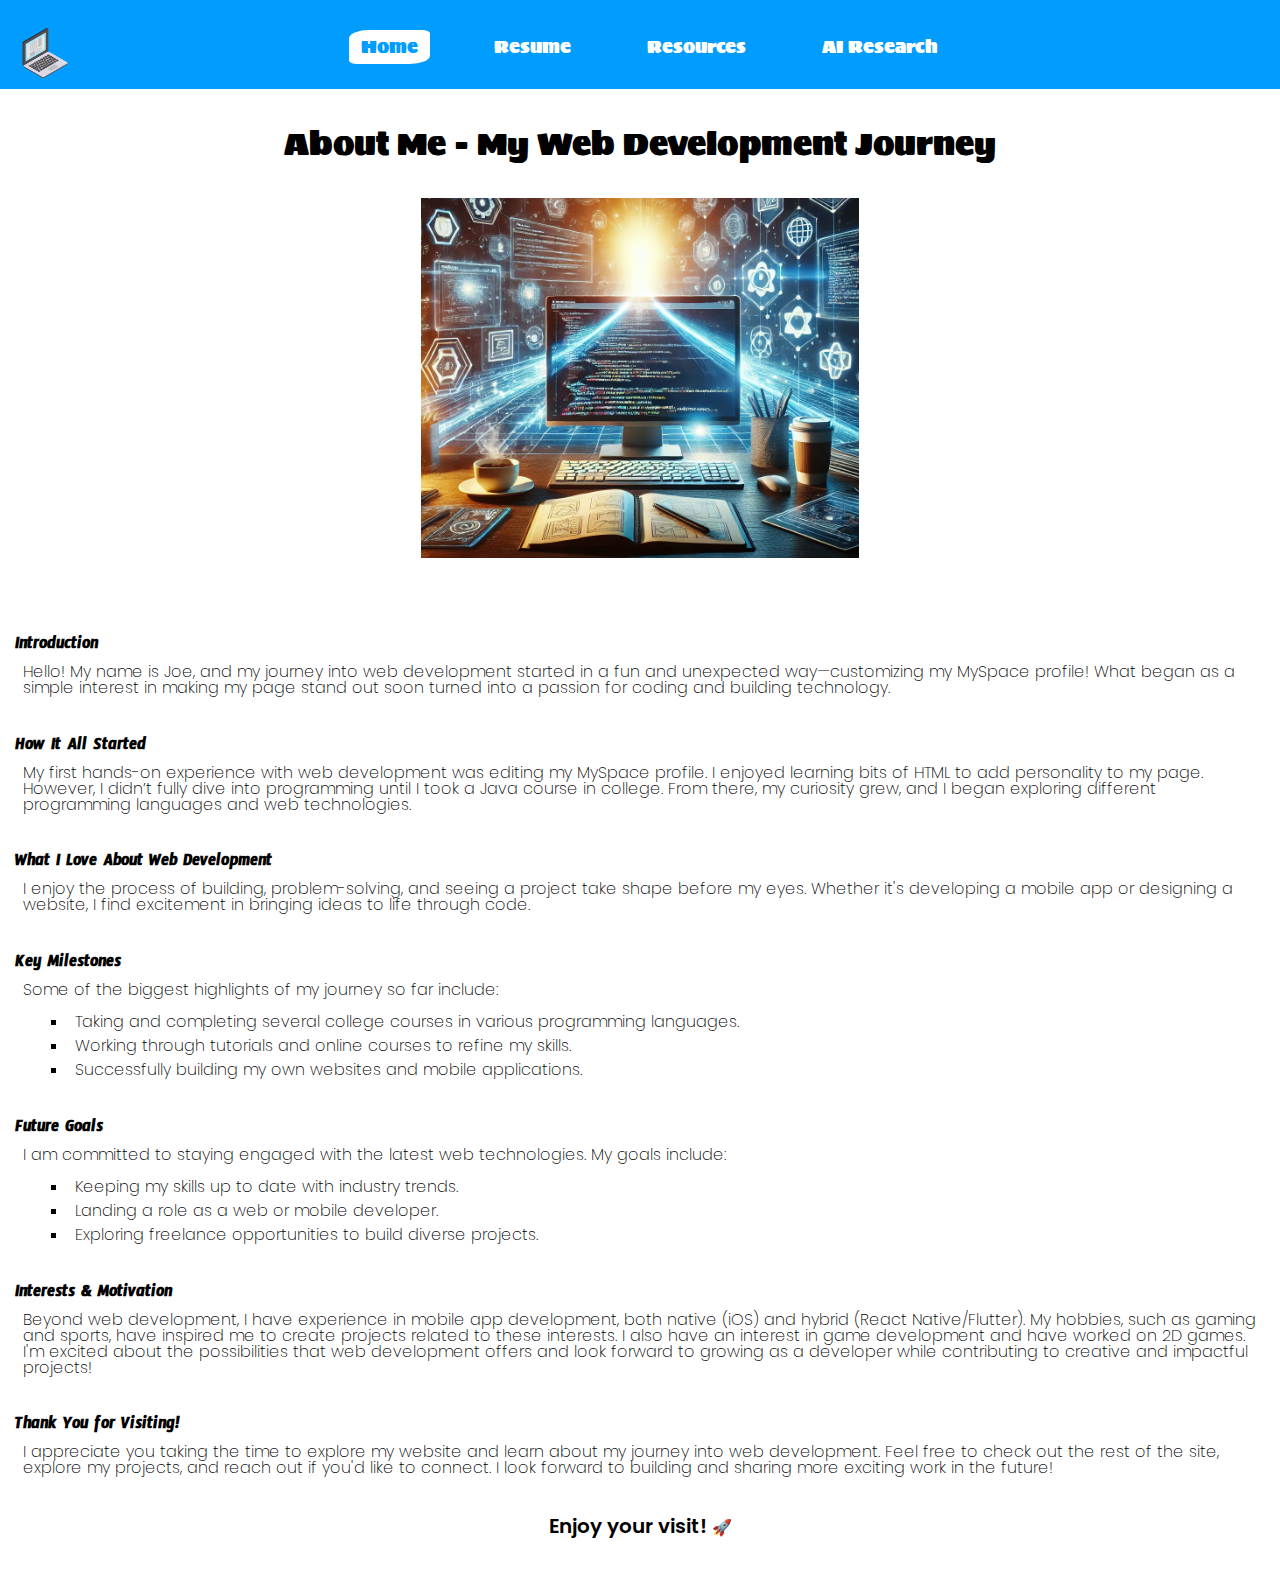
<file: index.html>
<!DOCTYPE html>
<html lang="en">
<head>
  <meta charset="utf-8">
  <meta name="viewport" content="width=device-width, initial-scale=1.0">
  <title>Home</title>
  <link rel="stylesheet" href="css/resets.css">
  <link rel="stylesheet" href="css/styles.css">
  <link rel="preconnect" href="https://fonts.googleapis.com">
  <link rel="preconnect" href="https://fonts.gstatic.com" crossorigin>
  <link href="https://fonts.googleapis.com/css2?family=Poppins:ital,wght@0,100;0,200;0,300;0,400;0,500;0,600;0,700;0,800;0,900;1,100;1,200;1,300;1,400;1,500;1,600;1,700;1,800;1,900&family=Sigmar&family=Timmana&display=swap" rel="stylesheet">
</head>
<body>
  <nav id="navbar">
    <div id="logo-container">
        <a href="#"><img src="media/images/logo.gif" alt="Logo" id="logo"></a>
    </div>
    <div id="nav-container">
      <ul>
        <li id="on-select-tab"><a href="index.html">Home</a></li>
        <li><a href="resume.html">Resume</a></li>
        <li><a href="resources.html">Resources</a></li>
        <li><a href="ai-research.html">AI Research</a></li>
      </ul>
    </div>
  </nav>
  <div class="body-container">
    <h1>About Me - My Web Development Journey</h1>
    <img src="media/images/coding.png" alt="Web Development Journey">
    <h3  class="mt">Introduction</h3>
    <p>Hello! My name is Joe, and my journey into web development started in a fun and unexpected way—customizing my MySpace profile! What began as a simple interest in making my page stand out soon turned into a passion for coding and building technology.</p>
    <h3  class="mt">How It All Started</h3>
    <p>My first hands-on experience with web development was editing my MySpace profile. I enjoyed learning bits of HTML to add personality to my page. However, I didn’t fully dive into programming until I took a Java course in college. From there, my curiosity grew, and I began exploring different programming languages and web technologies.</p>
    <h3  class="mt">What I Love About Web Development</h3>
    <p>I enjoy the process of building, problem-solving, and seeing a project take shape before my eyes. Whether it's developing a mobile app or designing a website, I find excitement in bringing ideas to life through code.</p>
    <h3  class="mt">Key Milestones</h3>
    <p>Some of the biggest highlights of my journey so far include:</p>
    <ul class="lists">
      <li><p>Taking and completing several college courses in various programming languages.</p></li>
      <li><p>Working through tutorials and online courses to refine my skills.</p></li>
      <li><p>Successfully building my own websites and mobile applications.</p></li>
    </ul>
    <h3  class="mt">Future Goals</h3>
    <p>I am committed to staying engaged with the latest web technologies. My goals include:</p>
    <ul class="lists">
      <li><p>Keeping my skills up to date with industry trends.</p></li>
      <li><p>Landing a role as a web or mobile developer.</p></li>
      <li><p>Exploring freelance opportunities to build diverse projects.</p></li>
    </ul>
    <h3  class="mt">Interests & Motivation</h3>
    <p>Beyond web development, I have experience in mobile app development, both native (iOS) and hybrid (React Native/Flutter). My hobbies, such as gaming and sports, have inspired me to create projects related to these interests. I also have an interest in game development and have worked on 2D games.  I'm excited about the possibilities that web development offers and look forward to growing as a developer while contributing to creative and impactful projects!</p>
    <h3  class="mt">Thank You for Visiting!</h3>
    <p>I appreciate you taking the time to explore my website and learn about my journey into web development. Feel free to check out the rest of the site, explore my projects, and reach out if you'd like to connect. I look forward to building and sharing more exciting work in the future!</p>
    <div id="greet"><p><span id="bold-text">Enjoy your visit!</span> 🚀</p></div>
  </div>
</body>
</html>
</file>
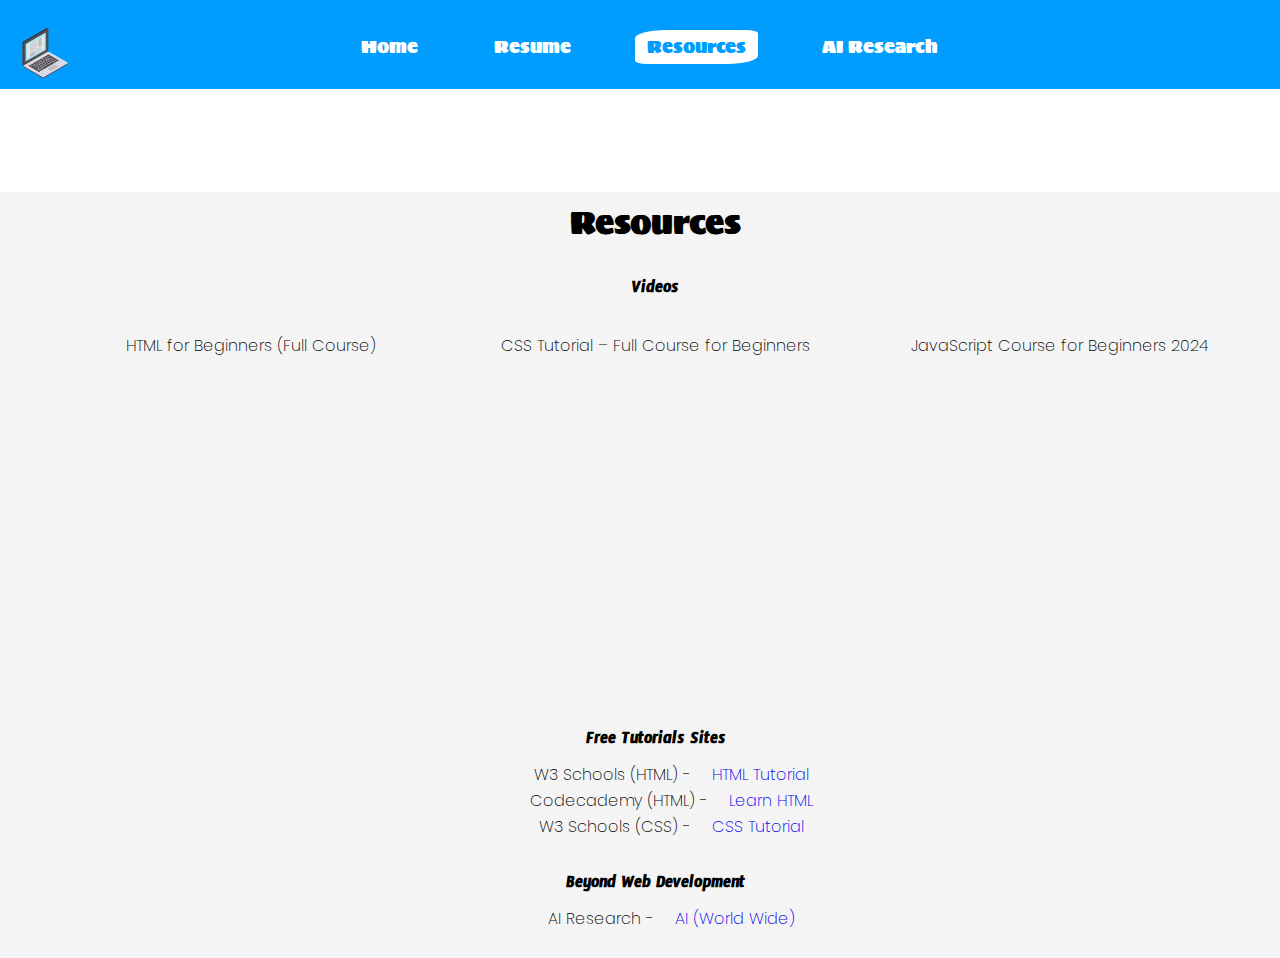
<file: resources.html>
<!DOCTYPE html>
<html lang="en">
<head>
  <meta charset="utf-8">
  <meta name="viewport" content="width=device-width, initial-scale=1.0">
  <title>Resources</title>
  <link rel="stylesheet" href="css/resets.css">
  <link rel="stylesheet" href="css/styles.css">
  <link rel="preconnect" href="https://fonts.googleapis.com">
  <link rel="preconnect" href="https://fonts.gstatic.com" crossorigin>
  <link href="https://fonts.googleapis.com/css2?family=Poppins:ital,wght@0,100;0,200;0,300;0,400;0,500;0,600;0,700;0,800;0,900;1,100;1,200;1,300;1,400;1,500;1,600;1,700;1,800;1,900&family=Sigmar&family=Timmana&display=swap" rel="stylesheet">
</head>
<body>
  <nav id="navbar">
    <div id="logo-container">
        <a href="index.html"><img src="media/images/logo.gif" alt="Logo" id="logo"></a>
    </div>
    <div id="nav-container">
      <ul class="lists">
        <li><a href="index.html">Home</a></li>
        <li><a href="resume.html">Resume</a></li>
        <li   id="on-select-tab"><a href="resources.html">Resources</a></li>
        <li><a href="ai-research.html">AI Research</a></li>
      </ul>
    </div>
  </nav>
  <div class="body-container-resources"  id="n-child">
    <h1>Resources</h1>
    <div>
      <h3>Videos</h3>
      <div class="iframe-container">
        <div class="iframe-wrapper">
          <p>HTML for Beginners (Full Course)</p>
          <iframe width="560" height="315" src="https://www.youtube.com/embed/kUMe1FH4CHE?si=geBLcbllZvytigH5" title="YouTube video player" frameborder="0" allow="accelerometer; autoplay; clipboard-write; encrypted-media; gyroscope; picture-in-picture; web-share" referrerpolicy="strict-origin-when-cross-origin" allowfullscreen></iframe>
        </div>
        <div class="iframe-wrapper">
          <p>CSS Tutorial – Full Course for Beginners</p>
          <iframe width="560" height="315" src="https://www.youtube.com/embed/OXGznpKZ_sA?si=ZrfDmCRlZwjeIGIl" title="YouTube video player" frameborder="0" allow="accelerometer; autoplay; clipboard-write; encrypted-media; gyroscope; picture-in-picture; web-share" referrerpolicy="strict-origin-when-cross-origin" allowfullscreen></iframe>
        </div>
        <div class="iframe-wrapper">
          <p>JavaScript Course for Beginners 2024</p>
          <iframe width="560" height="315" src="https://www.youtube.com/embed/Zi-Q0t4gMC8?si=WoY1jfZc9rzgrwb8" title="YouTube video player" frameborder="0" allow="accelerometer; autoplay; clipboard-write; encrypted-media; gyroscope; picture-in-picture; web-share" referrerpolicy="strict-origin-when-cross-origin" allowfullscreen></iframe>
        </div>
      </div>      
    </div>
    <div>
      <h3>Free Tutorials Sites</h3>
      <ul class="lists">
        <li><p>W3 Schools (HTML) - <a href="https://www.w3schools.com/html/default.asp" target="_blank">HTML Tutorial</a></p></li>
        <li><p>Codecademy (HTML) - <a href="https://www.codecademy.com/learn/learn-html" target="_blank">Learn HTML</a></p></li>
        <li><p>W3 Schools (CSS) - <a href="https://www.w3schools.com/html/default.asp" target="_blank">CSS Tutorial</a></p></li>
      </ul>
    </div>
    <div>
      <h3>Beyond Web Development</h3>
      <ul class="lists">
        <li><p>AI Research - <a href="ai-research.html">AI (World Wide)</a></p></li>
      </ul>
    </div>
  </div>
</body>
</html>
</file>
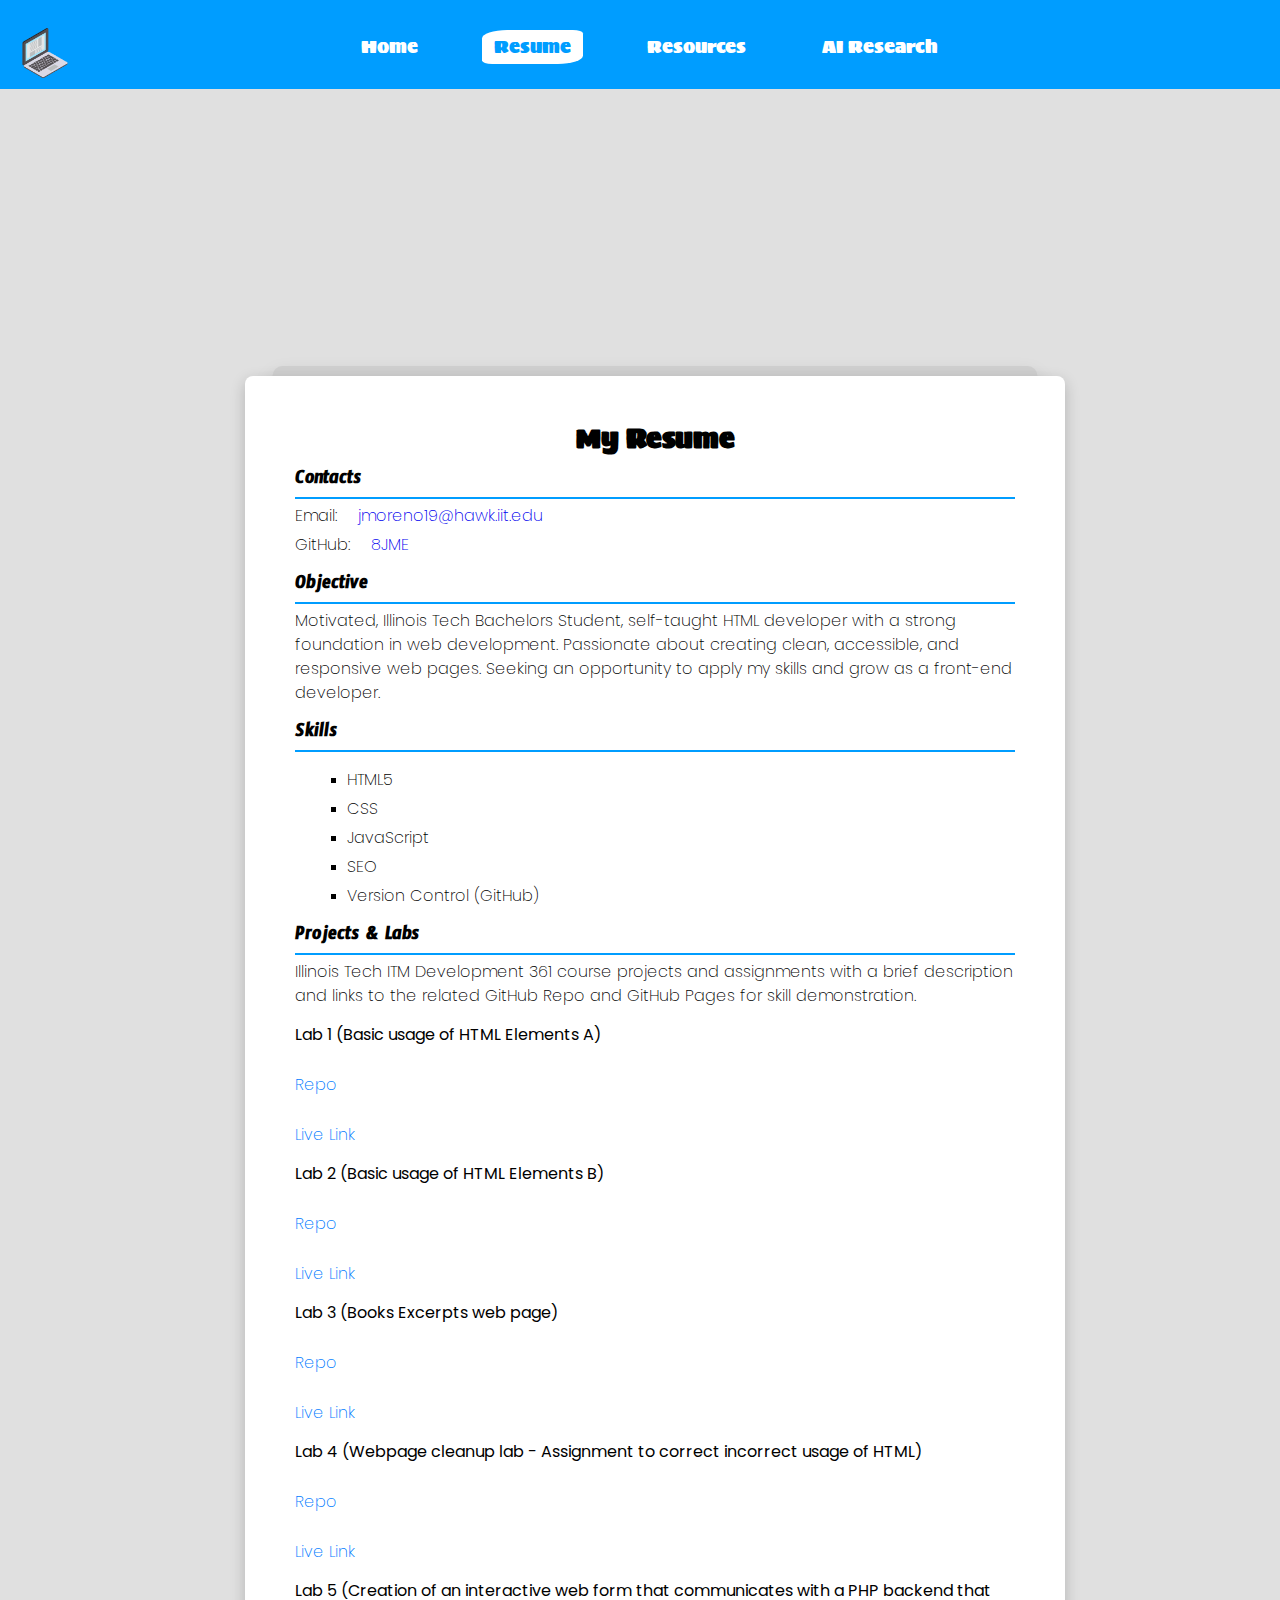
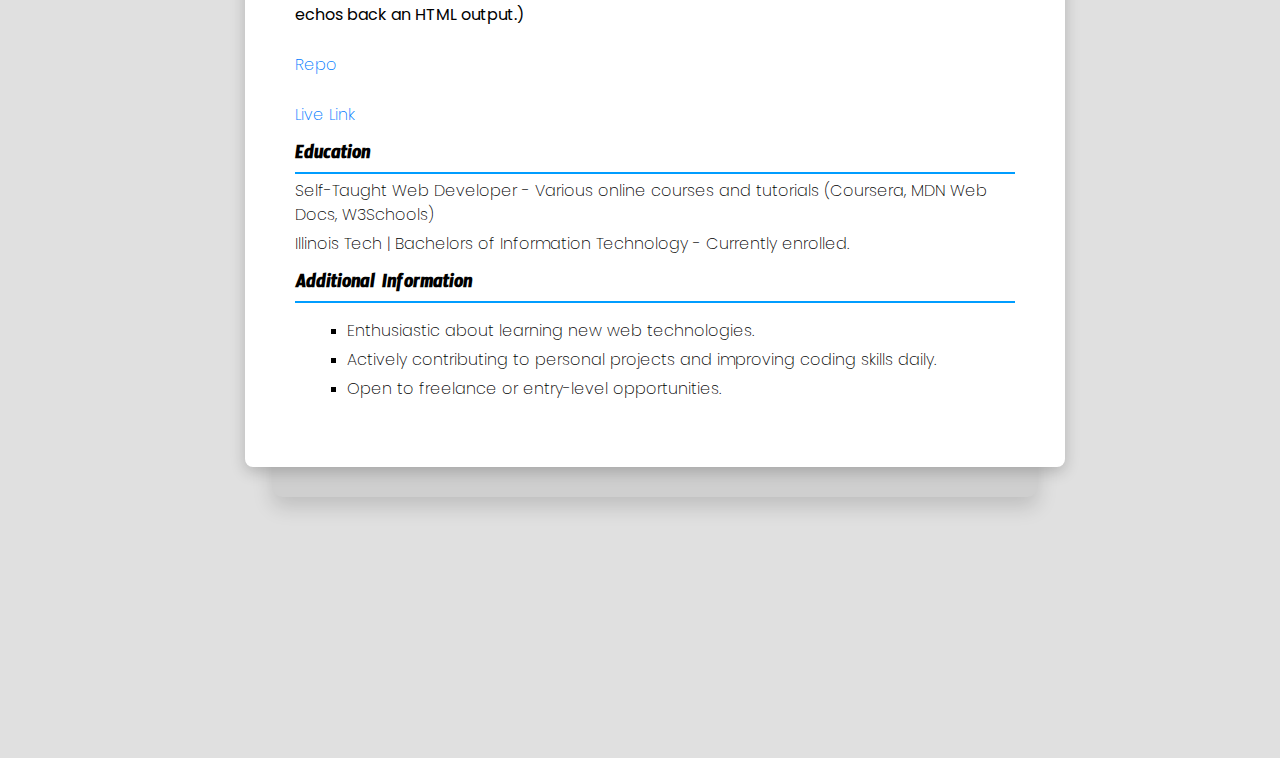
<file: resume.html>
<!DOCTYPE html>
<html lang="en">
<head>
  <meta charset="utf-8">
  <meta name="viewport" content="width=device-width, initial-scale=1.0">
  <title>Resume</title>
  <link rel="stylesheet" href="css/resets.css">
  <link rel="stylesheet" href="css/styles.css">
  <link rel="preconnect" href="https://fonts.googleapis.com">
  <link rel="preconnect" href="https://fonts.gstatic.com" crossorigin>
  <link href="https://fonts.googleapis.com/css2?family=Poppins:ital,wght@0,100;0,200;0,300;0,400;0,500;0,600;0,700;0,800;0,900;1,100;1,200;1,300;1,400;1,500;1,600;1,700;1,800;1,900&family=Sigmar&family=Timmana&display=swap" rel="stylesheet">
</head>
<body>
  <nav id="navbar">
    <div id="logo-container">
      <a href="index.html"><img src="media/images/logo.gif" alt="Logo" id="logo"></a>
    </div>
    <div id="nav-container">
      <ul>
        <li><a href="index.html">Home</a></li>
        <li id="on-select-tab"><a href="resume.html">Resume</a></li>
        <li><a href="resources.html">Resources</a></li>
        <li><a href="ai-research.html">AI Research</a></li>
      </ul>
    </div>
  </nav>
  <div class="body-container-resume">
    <div class="resume-background">
      <div class="resume-container">
        <h1>My Resume</h1>
        <div>
          <h3>Contacts</h3>
          <p><strong>Email: </strong><a href="mailto:jmoreno19@hawk.iit.edu">jmoreno19@hawk.iit.edu</a></p>
          <p><strong>GitHub: </strong><a href="https://github.com/8JME">8JME</a></p>
        </div>
        <div>
          <h3>Objective</h3>
          <p>Motivated, Illinois Tech Bachelors Student, self-taught HTML developer with a strong foundation in web development. Passionate about creating clean, accessible, and responsive web pages. Seeking an opportunity to apply my skills and grow as a front-end developer.</p>
        </div>
        <div>
          <h3>Skills</h3>
          <ul class="lists">
            <li><p>HTML5</p></li>
            <li><p>CSS</p></li>
            <li><p>JavaScript</p></li>
            <li><p>SEO</p></li>
            <li><p>Version Control (GitHub)</p></li>
          </ul>
        </div>
        <div>
          <h3>Projects & Labs</h3>
          <p><strong>Illinois Tech ITM Development 361 course projects and assignments with a brief description and links to the related GitHub Repo and GitHub Pages for skill demonstration.</strong></p>
          <div id="projects-labs">
            <dl>
              <dt><p>Lab 1 (Basic usage of HTML Elements A)</p></dt>
              <dd><a class="dd-underline" href="https://github.com/8JME/-webdev_lab1/tree/main" target="_blank"><p>Repo</p></a></dd>
              <dd><a class="dd-underline" href="https://8jme.github.io/-webdev_lab1/" target="_blank"><p>Live Link</p></a></dd>
            </dl>
            <dl>
              <dt><p>Lab 2 (Basic usage of HTML Elements B)</p></dt>
              <dd><a  class="dd-underline" href="https://github.com/8JME/webdev_lab2" target="_blank"><p>Repo</p></a></dd>
              <dd><a  class="dd-underline" href="https://8jme.github.io/webdev_lab2/" target="_blank"><p>Live Link</p></a></dd>
            </dl>
            <dl>
              <dt><p>Lab 3 (Books Excerpts web page)</p></dt>
              <dd><a  class="dd-underline" href="https://github.com/8JME/webdev_lab3" target="_blank"><p>Repo</p></a></dd>
              <dd><a  class="dd-underline" href="https://8jme.github.io/webdev_lab3/" target="_blank"><p>Live Link</p></a></dd>
            </dl>
            <dl>
              <dt><p>Lab 4 (Webpage cleanup lab - Assignment to correct incorrect usage of HTML)</p></dt>
              <dd><a  class="dd-underline" href="https://github.com/8JME/webdev_lab4" target="_blank"><p>Repo</p></a></dd>
              <dd><a  class="dd-underline" href="https://8jme.github.io/webdev_lab4/" target="_blank"><p>Live Link</p></a></dd>
            </dl>
            <dl>
              <dt><p>Lab 5 (Creation of an interactive web form that communicates with a PHP backend that echos back an HTML output.)</p></dt>
              <dd><a  class="dd-underline" href="https://github.com/8JME/webdev_lab5" target="_blank"><p>Repo</p></a></dd>
              <dd><a  class="dd-underline" href="https://8jme.github.io/webdev_lab5/" target="_blank"><p>Live Link</p></a></dd>
            </dl>
          </div>
        </div>
        <div>
          <h3>Education</h3>
          <p><strong>Self-Taught Web Developer - </strong>Various online courses and tutorials (Coursera, MDN Web Docs, W3Schools)</p>
          <p><strong>Illinois Tech | Bachelors of Information Technology - </strong>Currently enrolled.</p>
        </div>

        <div>
          <h3>Additional Information</h3>
          <ul class="lists">
            <li><p>Enthusiastic about learning new web technologies.</p></li>
            <li><p>Actively contributing to personal projects and improving coding skills daily.</p></li>
            <li><p>Open to freelance or entry-level opportunities.</p></li>
          </ul>
        </div>
      </div>
    </div>
  </div>
</body>
</html>
</file>
<file: css/styles.css>
/* Navigation bar */
#navbar {
  font-family: "Sigmar", Arial;
  font-weight: 200;
  font-style: normal;
  width: 100%;
  position: fixed;
  top: 0;
  left: 0;
  background-color: rgb(0, 157, 255);
  text-align: center;
  padding: 10px 0;
  min-height: 170px;
  z-index: 1000;
}

/* Logo container */
#logo-container {
  display: block;
  text-align: center;
  margin-bottom: 5px;
  padding: 5px 0;
}

/* Logo */
#logo {
  height: 50px;
}

/* Navigation container */
#nav-container {
  text-align: center;
  padding-top: 5px;
}

/* Remove default list styling */
#nav-container ul {
  list-style: none;
  margin: 0;
  padding: 0;
}

/* Navigation items */
#nav-container ul li {
  display: block;
  margin: 5px 0;
}

/* Selected tab */
#nav-container ul li#on-select-tab a {
  color: rgb(0, 157, 255);
  background-color: #fff;
  border-radius: 25% 10%;
}

/* Navigation links */
#nav-container ul li a {
  text-decoration: none;
  color: white;
  font-size: 18px;
  padding: 8px 12px;
  display: block;
}

/* Hover effect */
#nav-container ul li a:hover {
  text-decoration: underline .25em;
}

/* Ensure body content starts below navbar */
.body-container {
  padding: 0 15px;
  margin-top: 75%; /* Always pushes content below the navbar */
}

/* Tablet & Desktop View (768px and larger) */
@media screen and (min-width: 768px) {
  #navbar {
      text-align: left;
      padding: 0;
      min-height: 60px; /* Navbar height is reduced for larger screens */
      width: 100%;
      top: 0;
      left: 0;
  }

  /* Left-align the logo */
  #logo-container {
      float: left;
      text-align: left;
      margin: 0;
      padding: 10px 20px;
  }

  #nav-container {
    position: absolute;
    top: 0; bottom: 0; left: 0; right: 0;
    margin: auto;
    height: fit-content; /* Allows the element to maintain natural height */
    text-align: center;
}

  #nav-container ul {
      display: inline-block;
      text-align: center;
  }

  #nav-container ul li {
      display: inline-block;
      margin: 0 15px;
  }

  /* Adjust margin for content in larger screens */
  .body-container {
      margin-top: 10%; /* Matches the smaller navbar */
  }
}

/* Content */
h1 {
  font-family: "Sigmar", Arial;
  font-weight: 400;
  font-style: normal;
  font-size: 2rem;
  text-align: center;
}

h3 {
  font-family: "Timmana", Garamond;
  font-weight: 600;
  font-style: normal;
  font-size: 1.125em;
}

.mt, h3:nth-child(1) {
  margin-top: 2.375em;
}

p {
  font-family: "Poppins", "Courier New";
  font-weight: 200;
  font-style: normal;
  margin: .5em;
}

a {
  text-decoration: none;
  margin-left: 1em;
}

a:hover,a.dd-underline p:hover {
  text-decoration: underline rgb(0, 157, 255) .25em;
  margin-left: 1em;
}

span#bold-text {
  font-weight: 600;
  font-size: 1.25em;
}

div#greet {
  text-align: center;
  margin-top: 2.5em;
  margin-bottom: 2.5em;
}

img {
  display: block;
  margin: 0 auto;
  padding: 3% 0;
}

ul.lists {
  list-style-type: square;
  margin-left: 2em;
  margin-top: 1em;
  margin-bottom: 1em;
}

/* Resume Page Styling */
.body-container-resume {
  width: 100%;
  max-width: 100%;
  margin: 0 auto;
  padding: 15px;
  background-color: #e0e0e0; /* Light gray background */
  text-align: center; /* Ensures content stays centered */
  padding-top: 180px; /* Pushes content below navbar */
}

/* Background layer behind the resume */
.resume-background {
  position: relative;
  width: 100%;
  max-width: 900px;
  margin: 20% auto;
  padding: 20px 0;
  text-align: center;
}

/* Create the layered effect behind the resume */
.resume-background::before {
  content: "";
  position: absolute;
  top: 10px;
  left: 50%;
  transform: translateX(-50%);
  width: 90%;
  height: 100%;
  background-color: #cfcfcf; /* Slightly darker gray background */
  border-radius: 10px;
  box-shadow: 0 10px 20px rgba(0, 0, 0, 0.15);
  z-index: 1;
}

/* Resume Container (Main Content Box) */
.resume-container {
  background-color: white;
  width: 90%;
  max-width: 800px;
  padding: 30px;
  margin: 0 auto;
  box-shadow: 0 5px 15px rgba(0, 0, 0, 0.2);
  border-radius: 8px;
  position: relative;
  z-index: 2;
  text-align: left; /* Keeps text aligned left while container remains centered */
}

/* Resume Content */
.resume-container h1 {
  font-size: 26px;
  font-weight: bold;
  text-align: center;
  margin-bottom: 20px;
}

.resume-container h3 {
  font-size: 20px;
  font-weight: bold;
  margin-top: 20px;
  border-bottom: 2px solid rgb(0, 157, 255);
  padding-bottom: 5px;
}

.resume-container p {
  font-size: 16px;
  line-height: 1.5;
  margin: 5px 0;
}

.lists {
  padding-left: 20px;
}

.lists li {
  margin-bottom: 5px;
}

/* Project & Labs */
dl dt p {
  font-weight: 400;
}
#projects-labs dl {
  margin: 15px 0;
}

#projects-labs dt {
  font-weight: bold;
}

#projects-labs dd a {
  color: #007bff;
  text-decoration: none;
}

#projects-labs dd a:hover {
  text-decoration: underline;
}

/* Tablet & Desktop View (768px and larger) */
@media screen and (min-width: 768px) {
  .body-container-resume {
    padding-top: 100px; /* Adjusted for desktop */
  }

  .resume-container {
    width: 80%;
    padding: 50px;
  }

  .resume-background::before {
    width: 85%;
  }
}

/* Resources Page Styling */
.body-container-resources {
  width: 100%;
  max-width: 100%;
  margin: 50% auto 0; /* Push content below navbar */
  padding: 15px;
  background-color: #f4f4f4; /* Light background color */
  text-align: center;
}

/* Container for iframes */
.iframe-container {
  display: block;
  margin: 20px auto;
  text-align: center; /* Centers content */
}

/* Each video wrapper */
.iframe-wrapper {
  width: 100%; /* Full width in mobile */
  margin-bottom: 20px;
}

/* Ensure iframes are responsive */
.iframe-wrapper iframe {
  width: 100%;
  max-width: 560px; /* Keeps iframes within the standard width */
  height: 315px;
  border-radius: 8px;
}

/* Free Tutorial Sites */
.body-container-resources ul {
  list-style-type: none;
  padding: 0;
}

.body-container-resources ul li {
  margin-bottom: 10px;
}

/* Tablet & Desktop View (768px and larger) */
@media screen and (min-width: 768px) {
  .iframe-container {
    display: flex;
    justify-content: center;
    flex-wrap: wrap;
  }

  .iframe-wrapper {
    width: 30%; /* Each video takes up about a third of the container */
    min-width: 280px;
    margin: 10px;
  }

  .body-container-resources {
    width: 100%;
    max-width: 100%;
    margin: 15% auto 0; /* Push content below navbar */
    padding: 15px;
    background-color: #f4f4f4; /* Light background color */
    text-align: center;
  }
}
</file>
<file: css/resets.css>
/* http://meyerweb.com/eric/tools/css/reset/ 
   v2.0 | 20110126
   License: none (public domain)
*/

html, body, div, span, applet, object, iframe,
h1, h2, h3, h4, h5, h6, p, blockquote, pre,
a, abbr, acronym, address, big, cite, code,
del, dfn, em, img, ins, kbd, q, s, samp,
small, strike, strong, sub, sup, tt, var,
b, u, i, center,
dl, dt, dd, ol, ul, li,
fieldset, form, label, legend,
table, caption, tbody, tfoot, thead, tr, th, td,
article, aside, canvas, details, embed, 
figure, figcaption, footer, header, hgroup, 
menu, nav, output, ruby, section, summary,
time, mark, audio, video {
	margin: 0;
	padding: 0;
	border: 0;
	font-size: 100%;
	font: inherit;
	vertical-align: baseline;
}
/* HTML5 display-role reset for older browsers */
article, aside, details, figcaption, figure, 
footer, header, hgroup, menu, nav, section {
	display: block;
}
body {
	line-height: 1;
}
ol, ul {
	list-style: none;
}
blockquote, q {
	quotes: none;
}
blockquote:before, blockquote:after,
q:before, q:after {
	content: '';
	content: none;
}
table {
	border-collapse: collapse;
	border-spacing: 0;
}
</file>
